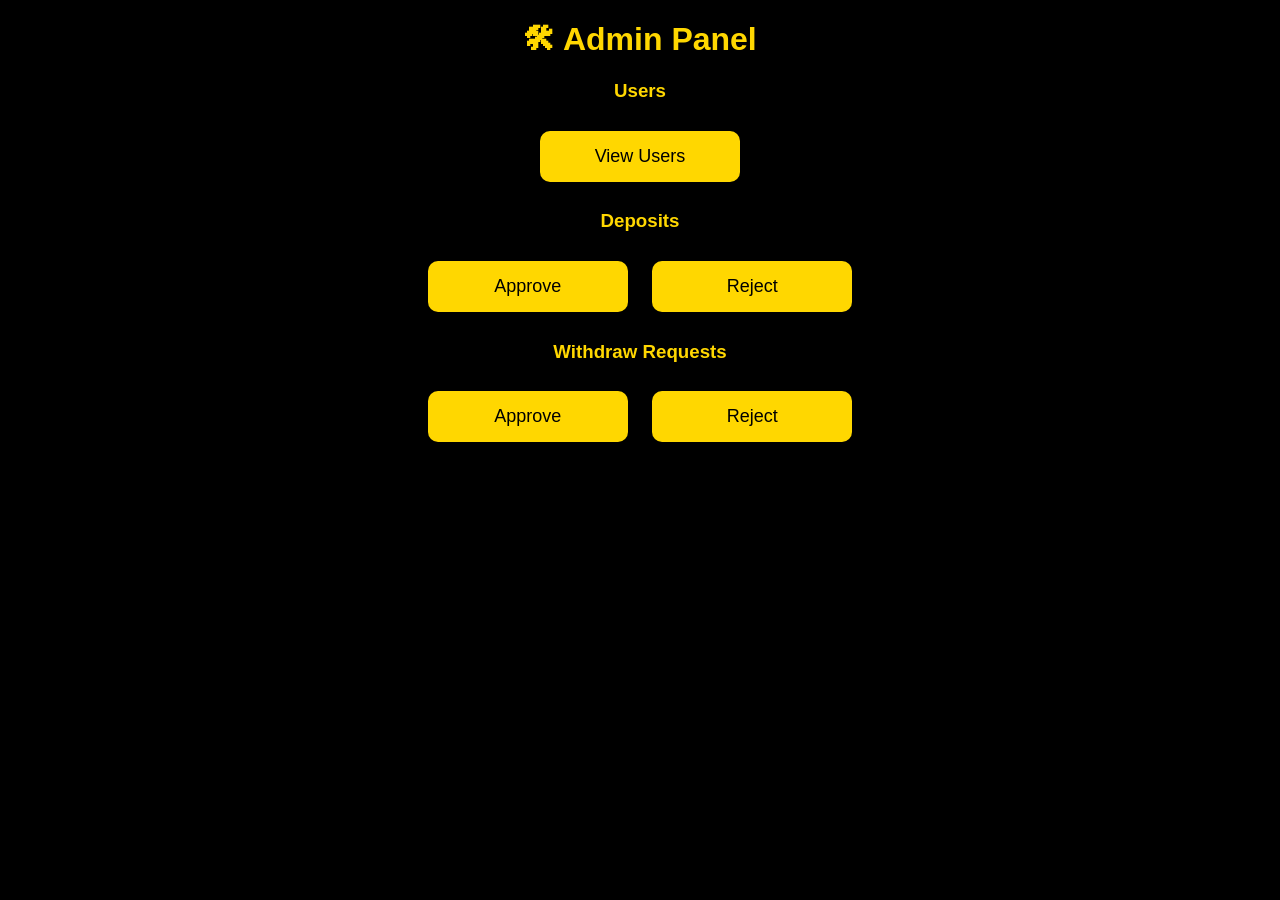
<file: admin.html>
<!DOCTYPE html>
<html>
<head>
  <title>Admin Panel</title>
  <link rel="stylesheet" href="style.css">
</head>
<body>

<h1>🛠 Admin Panel</h1>

<h3>Users</h3>
<button onclick="alert('View Users')">View Users</button>

<h3>Deposits</h3>
<button onclick="alert('Approve Deposit')">Approve</button>
<button onclick="alert('Reject Deposit')">Reject</button>

<h3>Withdraw Requests</h3>
<button onclick="alert('Approve Withdraw')">Approve</button>
<button onclick="alert('Reject Withdraw')">Reject</button>

</body>
</html>
</file>
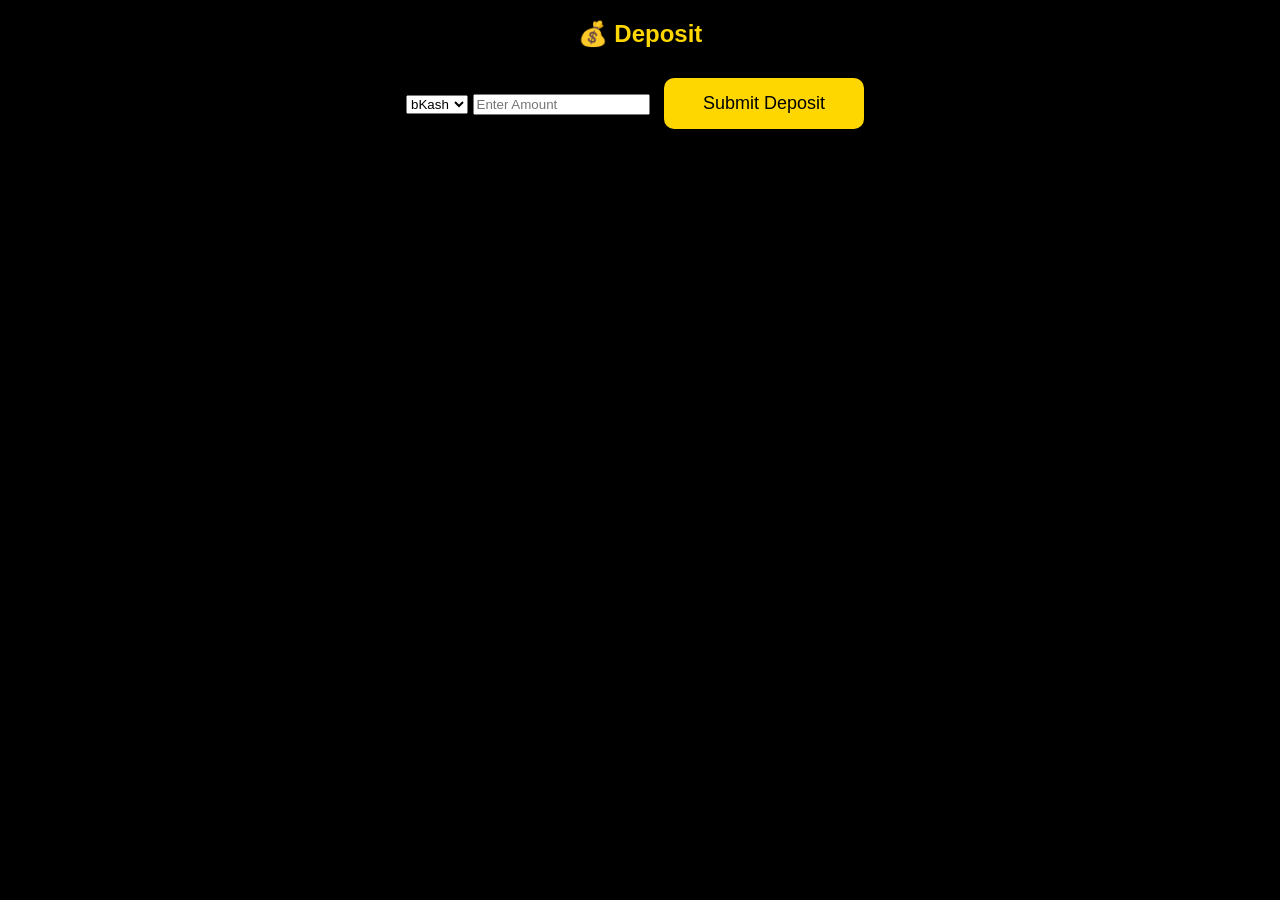
<file: deposit.html>
<!DOCTYPE html>
<html>
<head>
  <title>Deposit</title>
  <link rel="stylesheet" href="style.css">
</head>
<body>

<h2>💰 Deposit</h2>

<select>
  <option>bKash</option>
  <option>Nagad</option>
</select>

<input type="number" placeholder="Enter Amount">

<button onclick="alert('Deposit Submitted')">Submit Deposit</button>

</body>
</html>
</file>
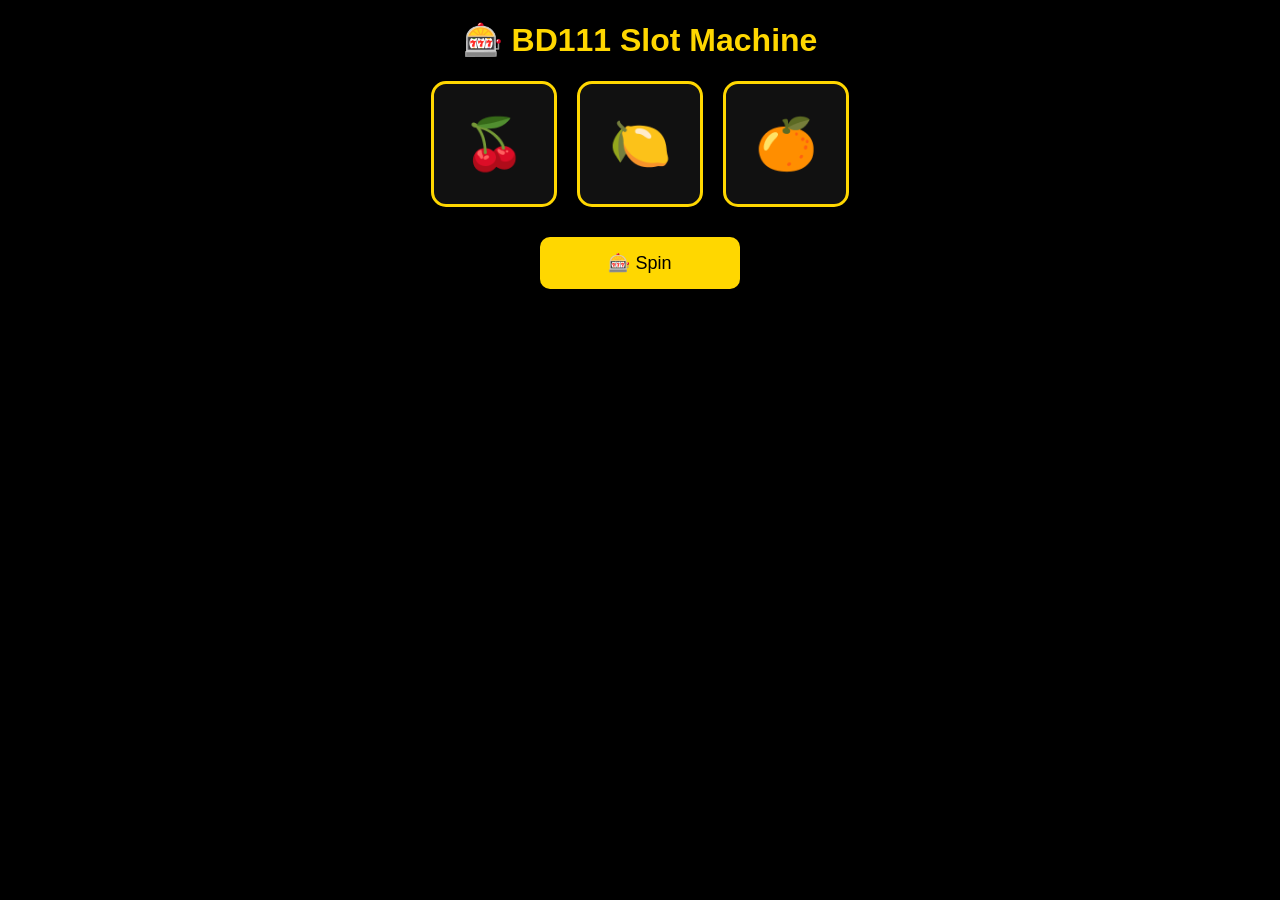
<file: slot.html>
<!DOCTYPE html>
<html>
<head>
  <title>Slot Machine</title>
  <link rel="stylesheet" href="style.css">
</head>
<body>

<h1>🎰 BD111 Slot Machine</h1>

<div class="slot-container">
  <div id="slot1" class="slot">🍒</div>
  <div id="slot2" class="slot">🍋</div>
  <div id="slot3" class="slot">🍊</div>
</div>

<button onclick="spin()">🎰 Spin</button>
<p id="result"></p>

<script src="script.js"></script>

</body>
</html>
</file>
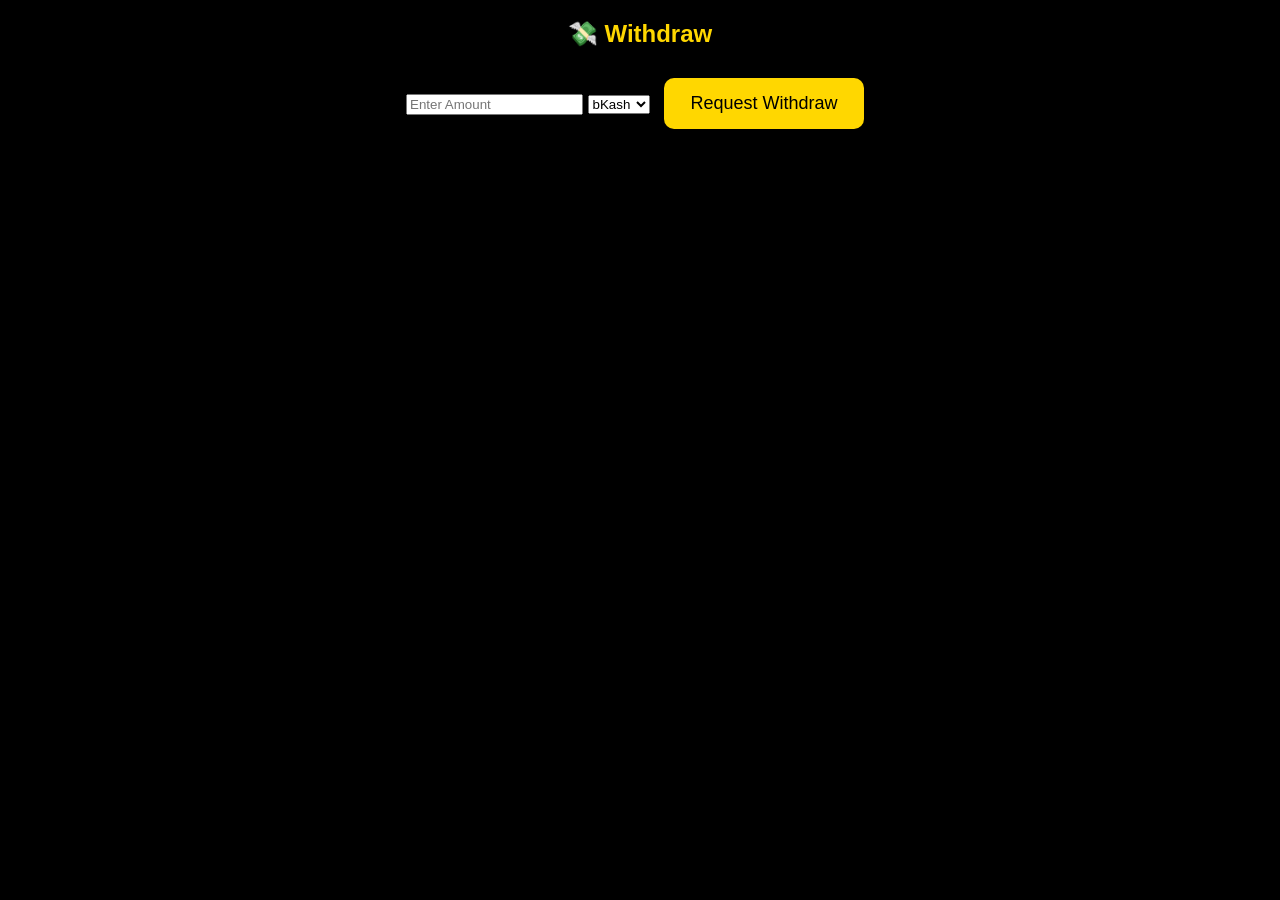
<file: withdraw.html>
<!DOCTYPE html>
<html>
<head>
  <title>Withdraw</title>
  <link rel="stylesheet" href="style.css">
</head>
<body>

<h2>💸 Withdraw</h2>

<input type="number" placeholder="Enter Amount">

<select>
  <option>bKash</option>
  <option>Nagad</option>
</select>

<button onclick="alert('Withdraw Requested')">Request Withdraw</button>

</body>
</html>
</file>
<file: style.css>
body{
  background:black;
  color:gold;
  font-family:Arial;
  text-align:center;
}

header{
  background:#111;
  padding:20px;
}

button{
  background:gold;
  color:black;
  padding:15px;
  border:none;
  border-radius:10px;
  font-size:18px;
  margin:10px;
  width:200px;
}

.slot-container{
  display:flex;
  justify-content:center;
  margin:20px;
}

.slot{
  font-size:50px;
  padding:20px;
  border:3px solid gold;
  margin:0 10px;
  border-radius:15px;
  width:80px;
  height:80px;
  display:flex;
  align-items:center;
  justify-content:center;
  background:#111;
}
</file>
